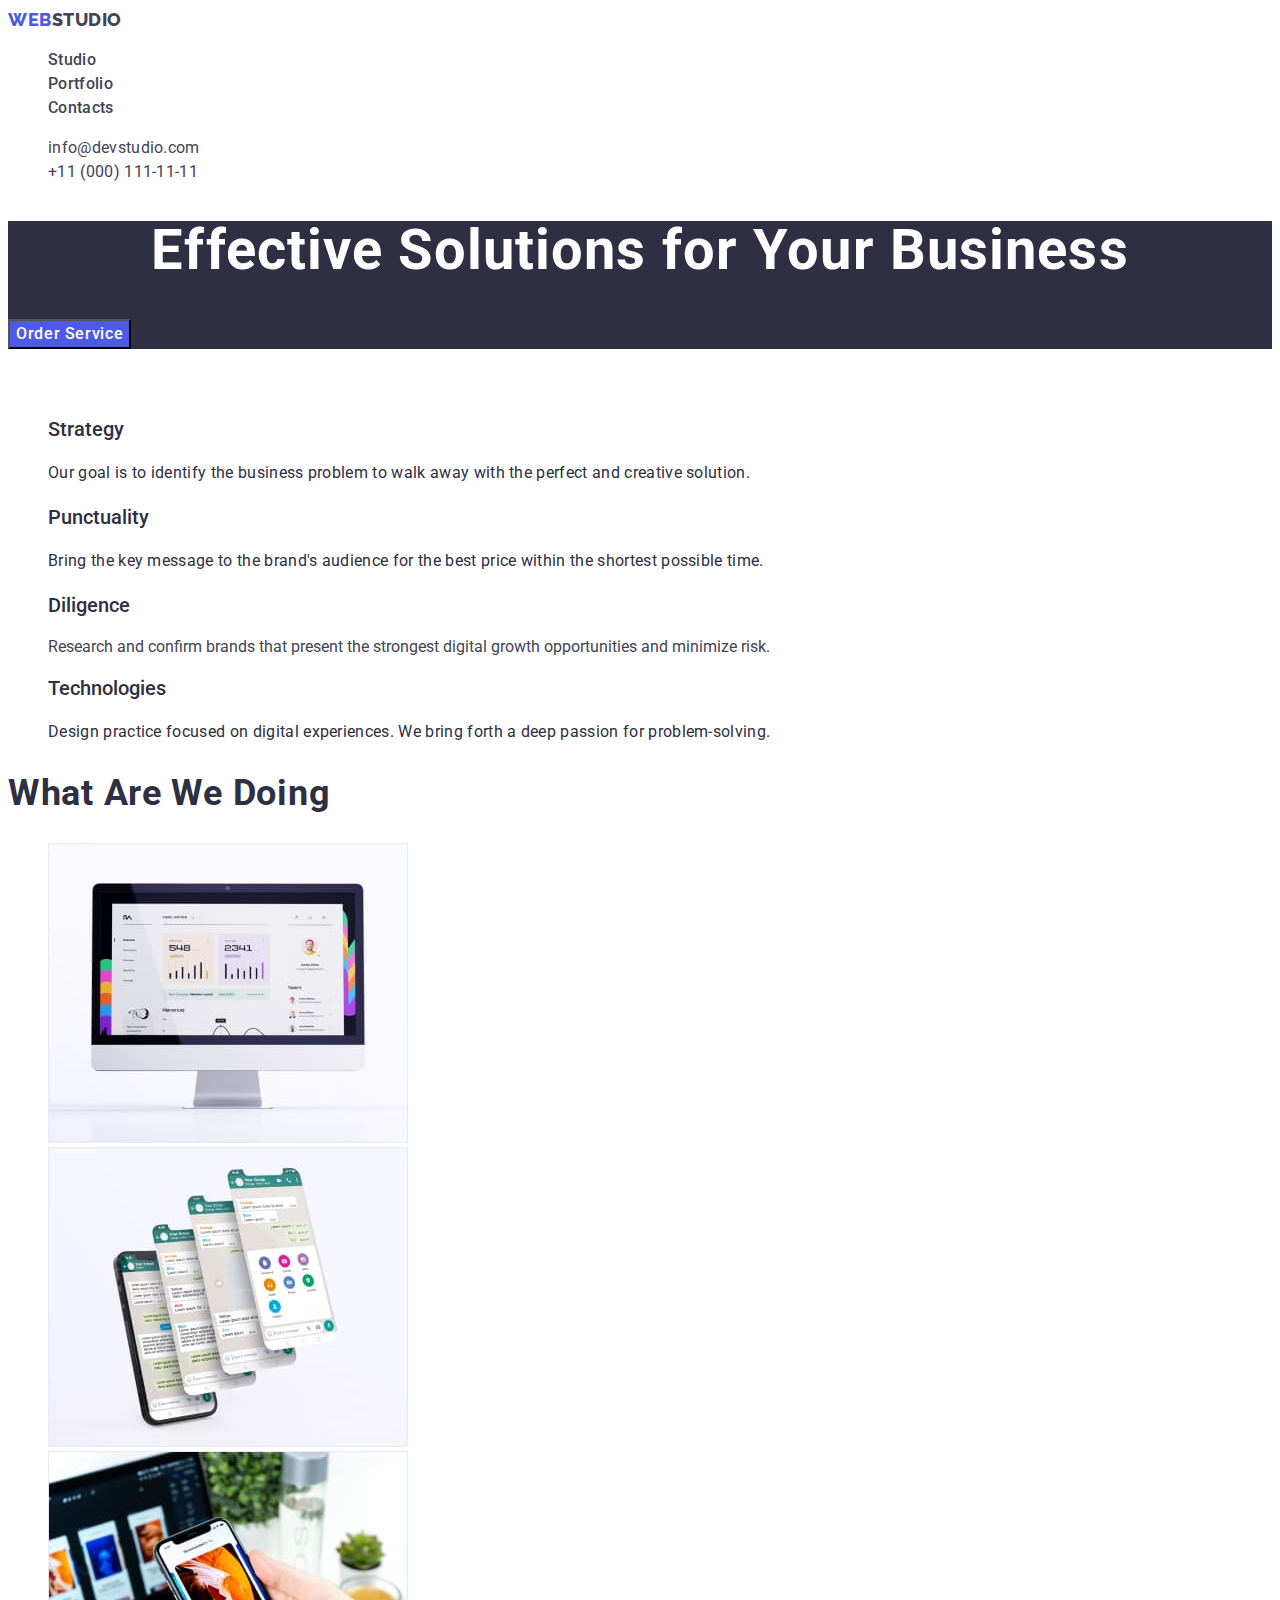
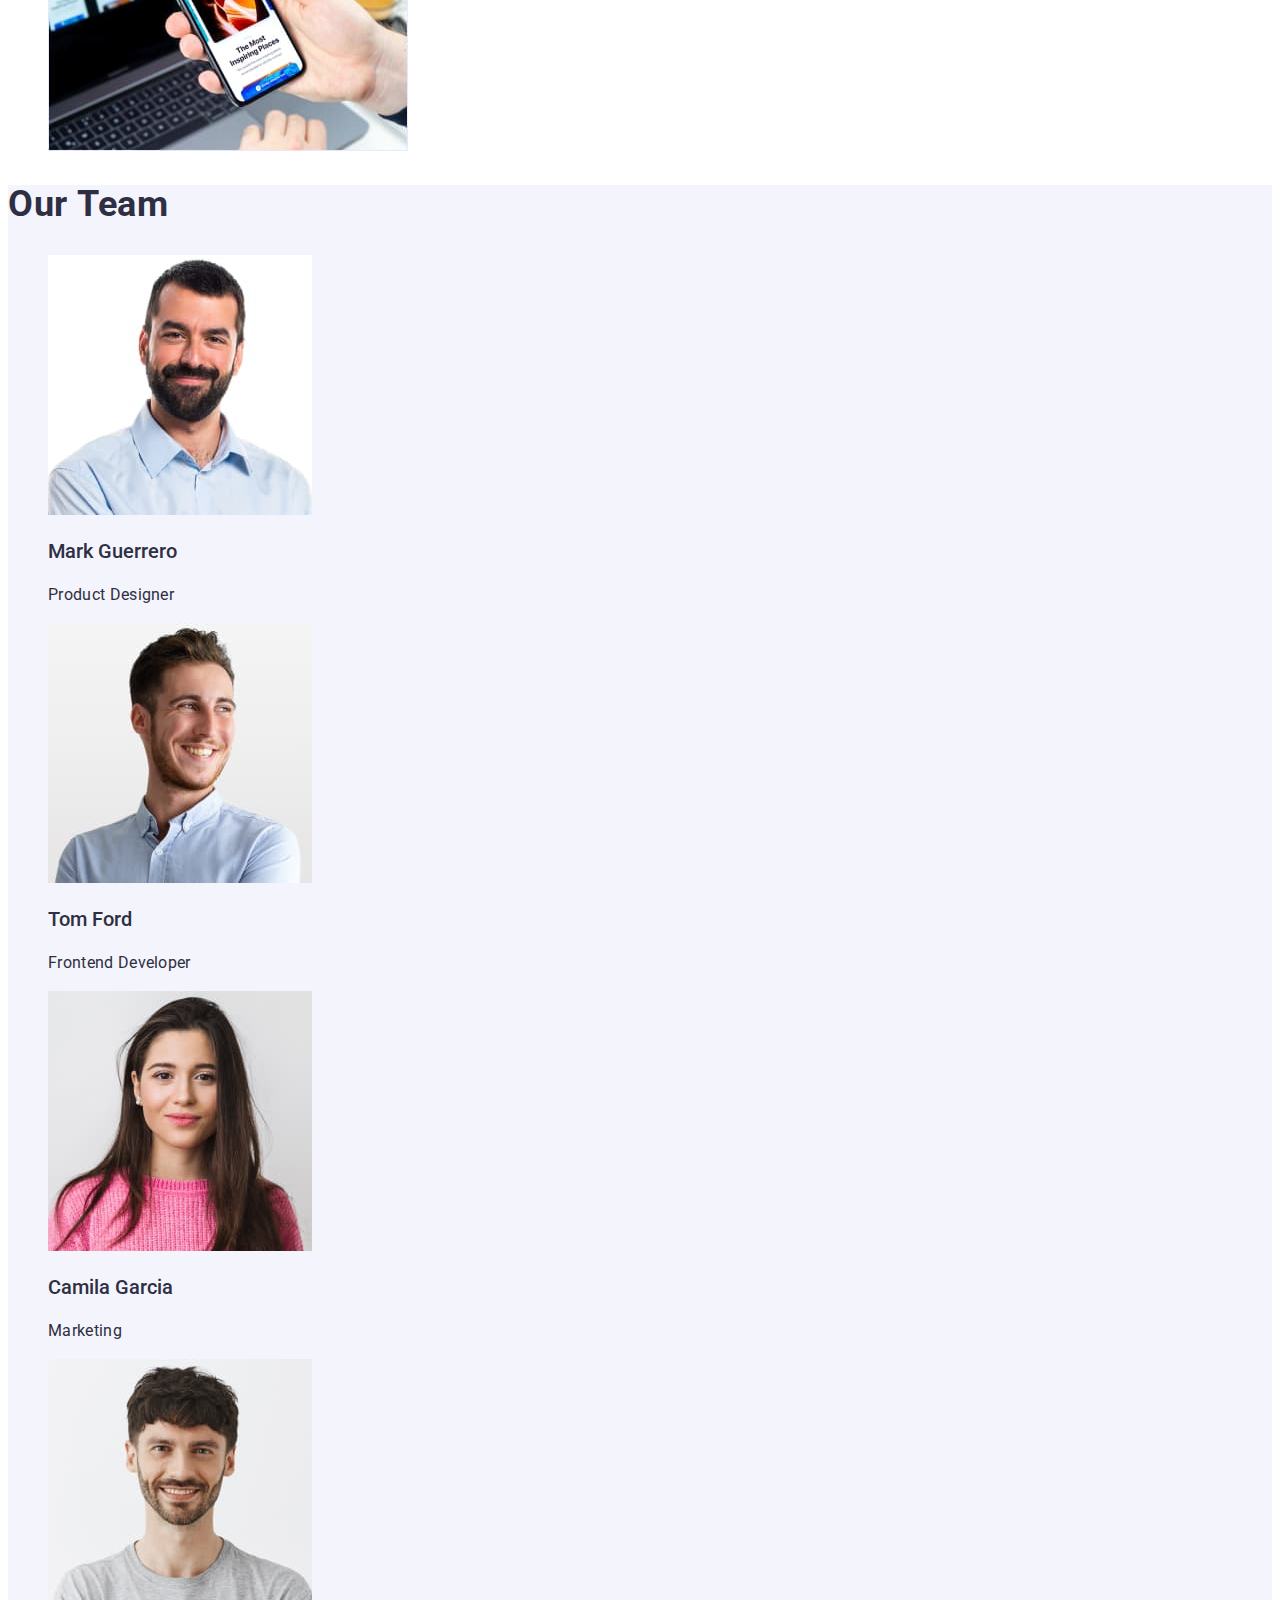
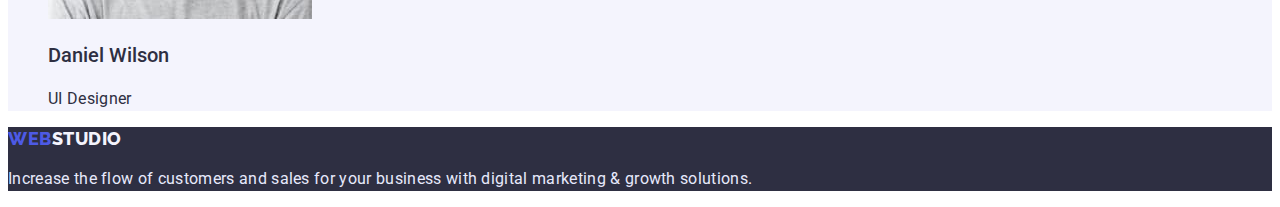
<file: index.html>
<!DOCTYPE html>
<html lang="en">
  <head>
    <meta charset="UTF-8" />
    <meta http-equiv="X-UA-Compatible" content="IE=edge" />
    <meta name="viewport" content="width=device-width, initial-scale=1.0" />
    <title>WebStudio</title>
    <style>
      @import url("https://fonts.googleapis.com/css2?family=Raleway:wght@800&family=Roboto:wght@400;500;700;900&display=swap");
    </style>

    <link rel="stylesheet" href="./css/style.css" />
  </head>
  <body>
    <header class="head">
      <nav>
        <a href="./index.html" class="logo logo-link"
          ><span class="logo-web">Web</span>Studio</a
        >

        <ul class="list head-nav">
          <li><a href="./index.html" class="link">Studio</a></li>
          <li><a href="./portfolio.html" class="link">Portfolio</a></li>
          <li><a href="" class="link">Contacts</a></li>
        </ul>
      </nav>
      <address class="contact">
        <ul class="list">
          <li>
            <a href="mailto:info@devstudio.com" class="link"
              >info@devstudio.com</a
            >
          </li>
          <li>
            <a href="tel:+110001111111" class="link">+11 (000) 111-11-11</a>
          </li>
        </ul>
      </address>
    </header>

    <main>
      <!-- Hero-->
      <section class="hero">
        <h1 class="hero-title">Effective Solutions for Your Business</h1>
        <button class="hero-btn" type="button">Order Service</button>
      </section>
      <!-- переваги -->
      <section class="features">
        <h2 class="features-title" >features</h2>
        <ul class="list">
          <li>
            <h3 class="section-subtitle">Strategy</h3>
            <p class="section-text">
              Our goal is to identify the business problem to walk away with the
              perfect and creative solution.
            </p>
          </li>

          <li>
            <h3 class="section-subtitle">Punctuality</h3>
            <p class="section-text">
              Bring the key message to the brand's audience for the best price
              within the shortest possible time.
            </p>
          </li>

          <li>
            <h3 class="section-subtitle">Diligence</h3>
            <p> 
              Research and confirm brands that present the strongest digital
              growth opportunities and minimize risk.
            </p class="section-text">
          </li>

          <li>
            <h3 class="section-subtitle">Technologies</h3>
            <p class="section-text">
              Design practice focused on digital experiences. We bring forth a
              deep passion for problem-solving.
            </p>
          </li>
        </ul>
      </section>
      <!-- продукти -->
      <section class="produkt">
        <h2 class="section-title">What are we doing</h2>
        <ul class="list">
          <li><img src="./images/webstudio/produkt/desctop.jpg" alt="desctop" width="360" /></li>
          <li><img src="./images/webstudio/produkt/mobile.jpg" alt="mobile" width="360" /></li>
          <li>
            <img src="./images/webstudio/produkt/notebook.jpg" alt="notebook" width="360" />
          </li>
        </ul>
      </section>
      <!-- команда -->
      <section class="team">
        <h2 class="section-title">Our Team</h2>
        <ul class="list">
          <li>
            <img src="./images/webstudio/team/team1.jpg" alt="Product Designer" width="264" />
            <h3 class="section-subtitle">Mark Guerrero</h3>
            <p class="section-text">Product Designer</p>
          </li>
          <li>
            <img
              src="./images/webstudio/team/team2.jpg"
              alt="Frontend Developer"
              width="264"
            />
            <h3 class="section-subtitle">Tom Ford</h3>
            <p class="section-text">Frontend Developer</p>
          </li>
          <li>
            <img src="./images/webstudio/team/team3.jpg" alt="Marketing" width="264" />
            <h3 class="section-subtitle">Camila Garcia</h3>
            <p class="section-text">Marketing</p>
          </li>
          <li>
            <img src="./images/webstudio/team/team4.jpg" alt="UI Designer" width="264" />
            <h3 class="section-subtitle">Daniel Wilson</h3>
            <p class="section-text">UI Designer</p>
          </li>
        </ul>
      </section>
    </main>

    <footer class="basement">
      <a href="./index.html" class="logo logo-link"
        ><span class="logo-web">Web</span>Studio</a
      >
      <p class="futer-text">
        Increase the flow of customers and sales for your business with digital
        marketing & growth solutions.
      </p>
    </footer>
  </body>
</html>
</file>
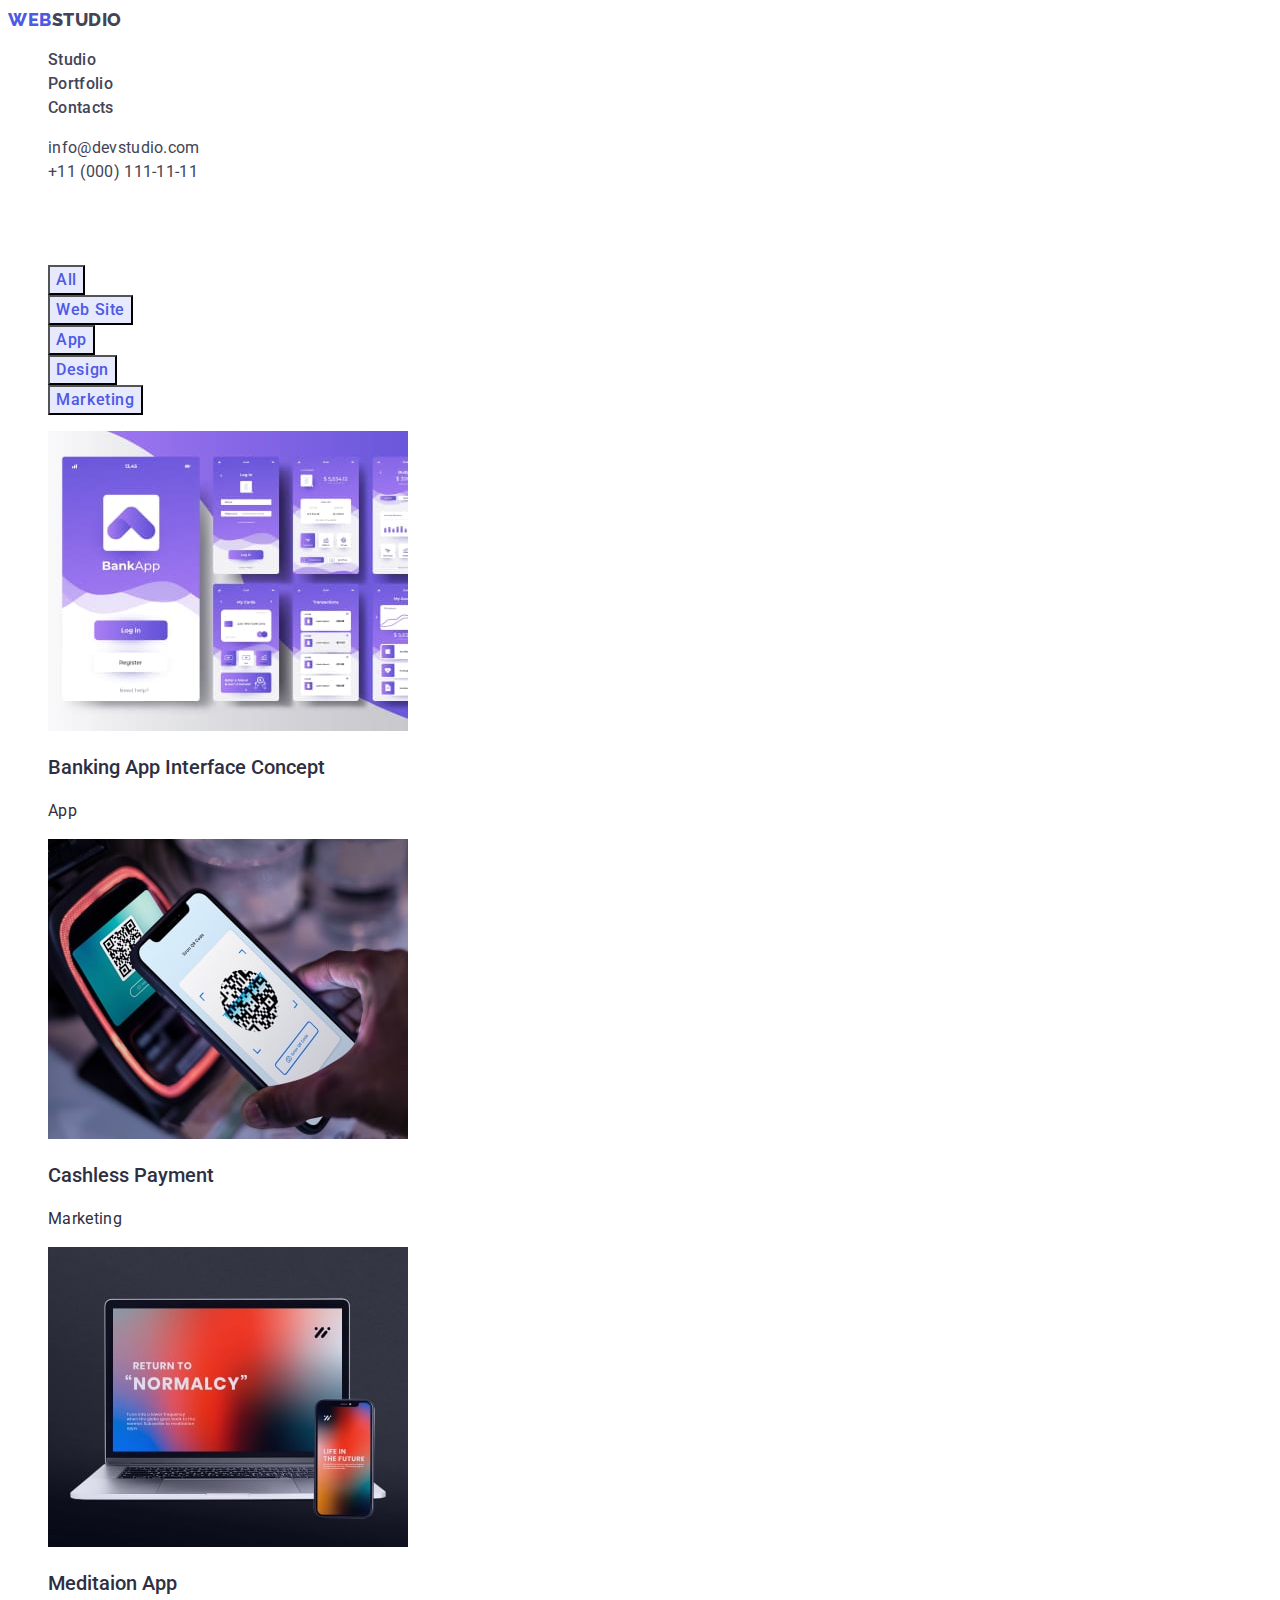
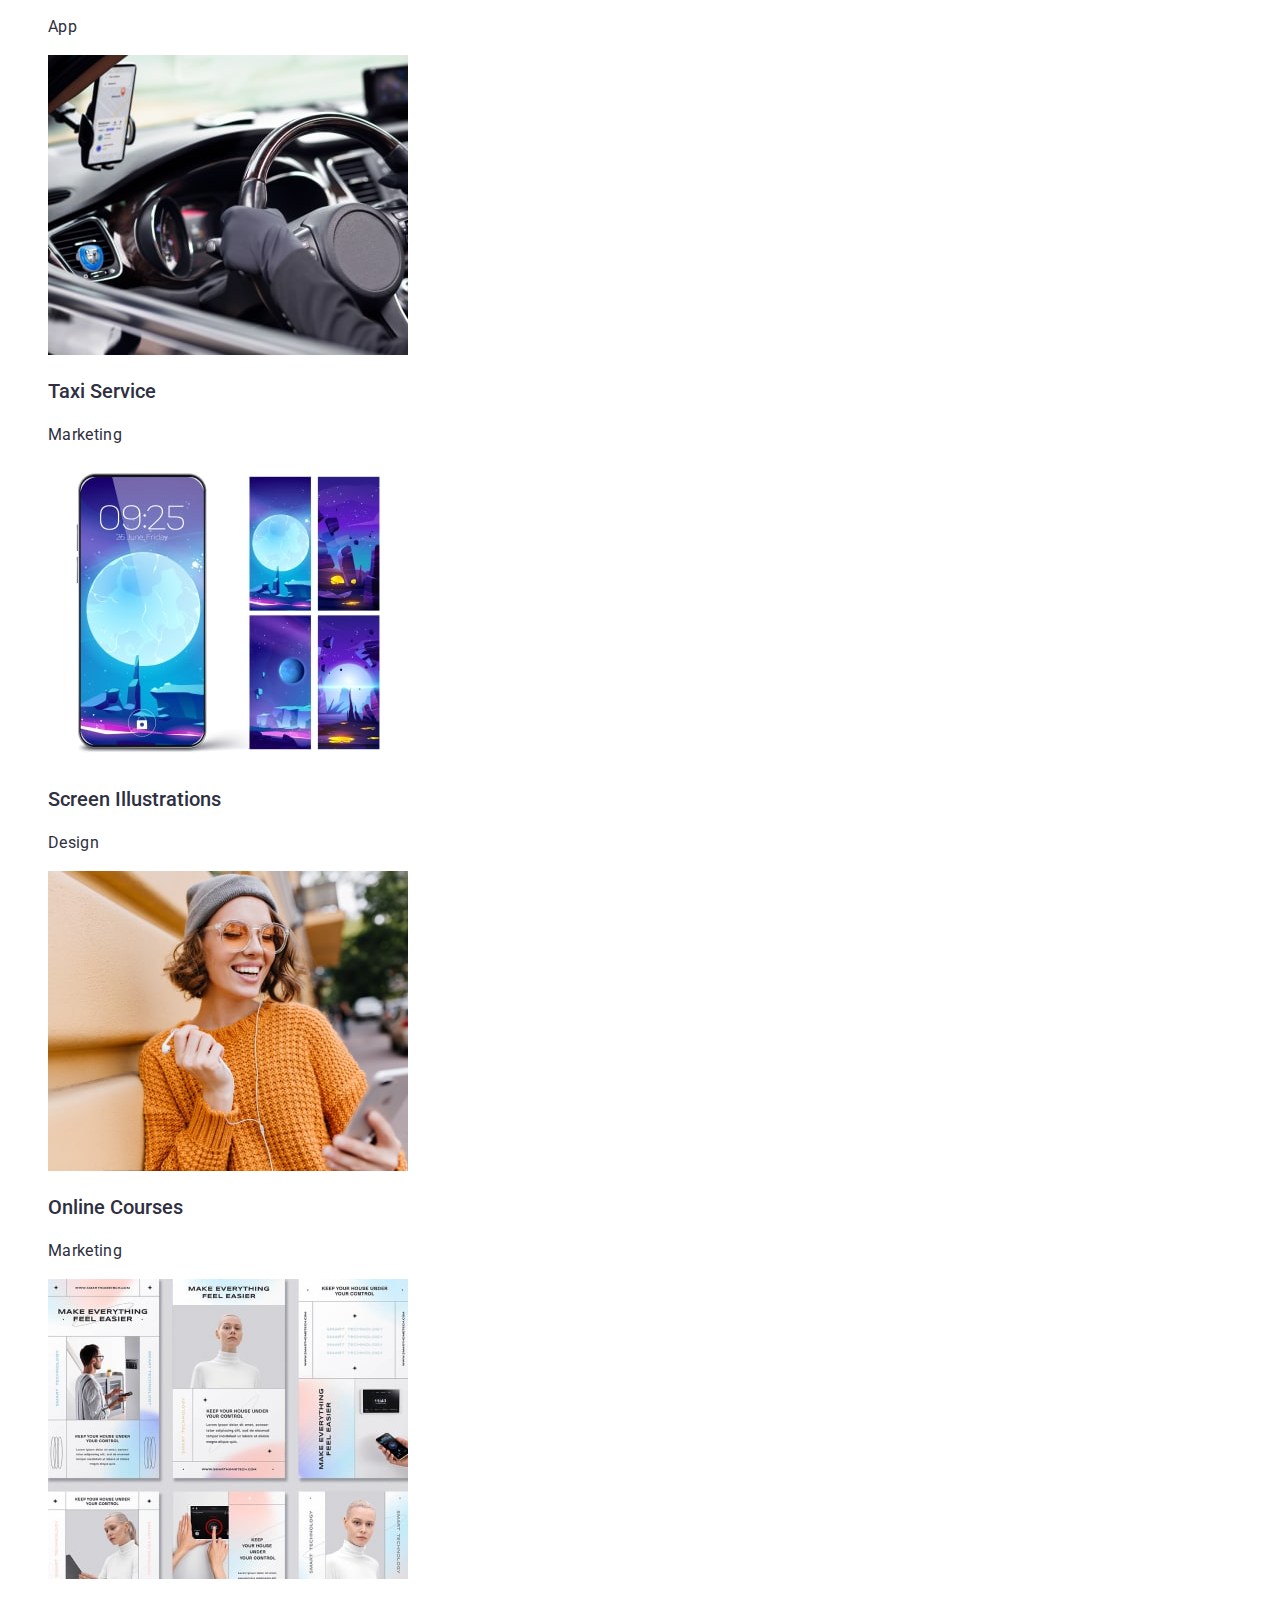
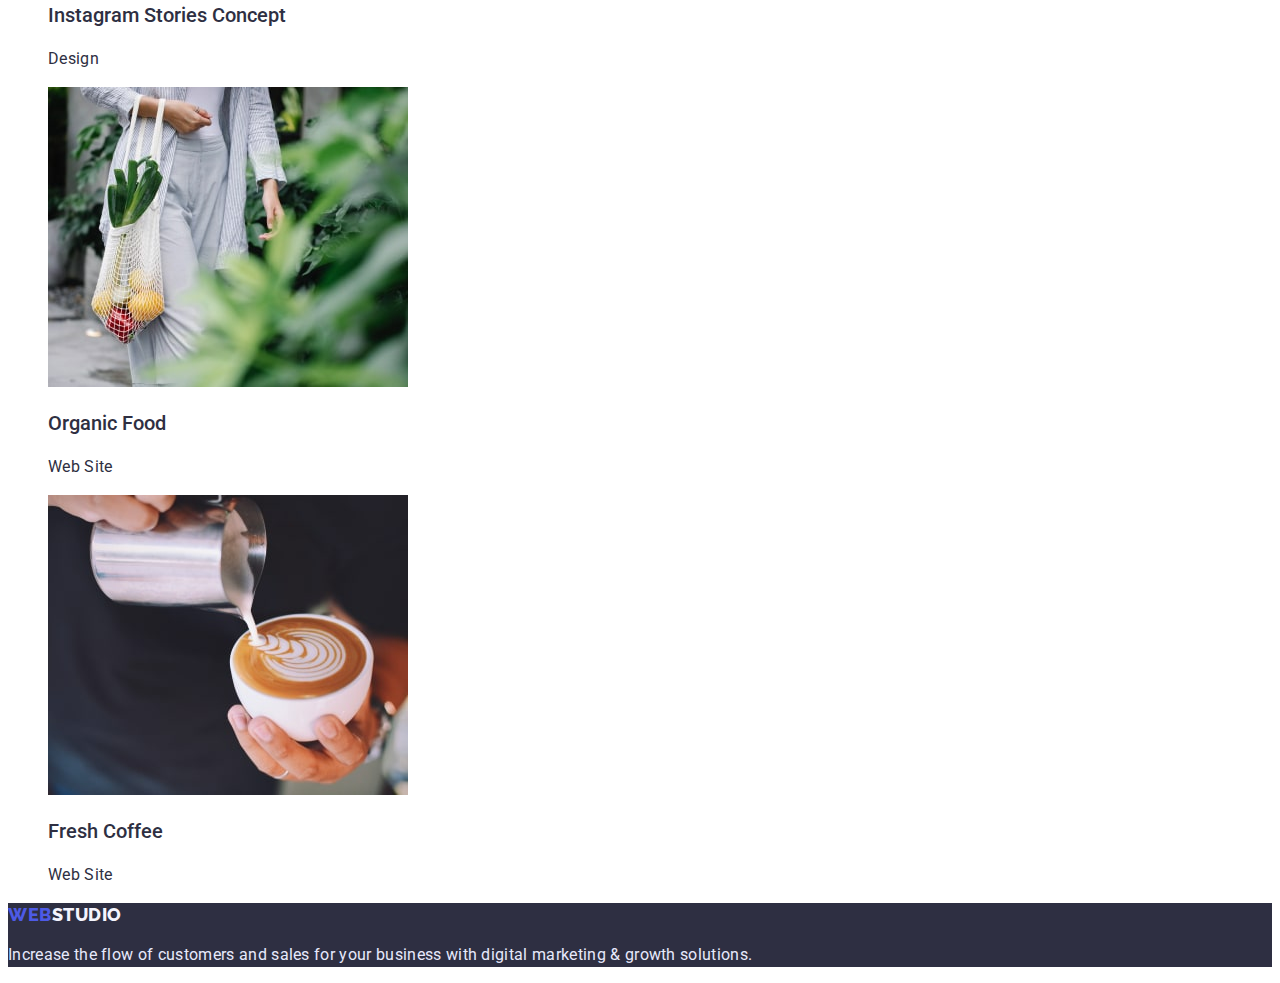
<file: portfolio.html>
<!DOCTYPE html>
<html lang="en">
<head>
    <meta charset="UTF-8">
    <meta http-equiv="X-UA-Compatible" content="IE=edge">
    <meta name="viewport" content="width=`, initial-scale=1.0">
    <title>Portfolio</title>
    <style>
      @import url("https://fonts.googleapis.com/css2?family=Raleway:wght@800&family=Roboto:wght@400;500;700;900&display=swap");

    </style>
        <link rel="stylesheet" href="./css/style.css">
</head>
<body>
    <header class="head">
      <nav>
        <a href="./index.html" class="logo logo-link"
          ><span class="logo-web">Web</span>Studio</a
        >

        <ul class="list head-nav">
          <li><a href="./index.html" class="link">Studio</a></li>
          <li><a href="./portfolio.html" class="link">Portfolio</a></li>
          <li><a href="" class="link">Contacts</a></li>
        </ul>
      </nav>
      <address class="contact">
        <ul class="list">
          <li>
            <a href="mailto:info@devstudio.com" class="link"
              >info@devstudio.com</a
            >
          </li>
          <li>
            <a href="tel:+110001111111" class="link">+11 (000) 111-11-11</a>
          </li>
        </ul>
      </address>
    </header>
  <main>
    <section class="portfolio">
        <h1 class="portfolio-title">Portfolio</h1>
        <ul class="list">
            <li><button type="button">All</button></li>
            <li><button type="button">Web Site</button></li>
            <li><button type="button">App</button></li>
            <li><button type="button">Design</button></li>
            <li><button type="button">Marketing</button></li>
        </ul>
        <ul class="list">
            <li>
                <a href=""class="link">
                    <img src="./images/portfolio/port1-min.jpg" alt="Banking App Interface Concept">
                    <h3 class="section-subtitle">Banking App Interface Concept</h3>
                    <p class="section-text">App</p>
                </a>
            </li>
            <li>
                <a href=""class="link">
                    <img src="./images/portfolio/port2-min.jpg" width="360" alt="Cashless Payment">
                    <h3 class="section-subtitle">Cashless Payment</h3>
                    <p class="section-text">Marketing</p>
                </a>
            </li>
            <li>
                <a href=""class="link">
                    <img src="./images/portfolio/port3-min.jpg" width="360" alt="Meditaion App">
                    <h3 class="section-subtitle">Meditaion App</h3>
                    <p class="section-text">App</p>
                </a>
            </li>
            <li>
                <a href=""class="link">
                    <img src="./images/portfolio/port4-min.jpg" width="360" alt="Taxi Service">
                    <h3 class="section-subtitle">Taxi Service</h3>
                    <p class="section-text">Marketing</p>
                </a>
            </li>
            <li>
                <a href=""class="link">
                    <img src="./images/portfolio/port5-min.jpg" width="360" alt="Screen Illustrations">
                    <h3 class="section-subtitle">Screen Illustrations</h3>
                    <p class="section-text">Design</p>
                </a>
            </li>
            <li>
                <a href=""class="link">
                    <img src="./images/portfolio/port6-min.jpg" width="360" alt="Online Courses">
                    <h3 class="section-subtitle">Online Courses</h3>
                    <p class="section-text">Marketing</p>
                </a>
            </li>
            <li>
                <a href=""class="link">
                    <img src="./images/portfolio/port7-min.jpg" width="360" alt="Instagram Stories Concept">
                    <h3 class="section-subtitle">Instagram Stories Concept</h3>
                    <p class="section-text">Design</p>
            </li>
            <li>
                <a href=""class="link">
                    <img src="./images/portfolio/port8-min.jpg" width="360" alt="Organic Food">
                    <h3 class="section-subtitle">Organic Food</h3>
                    <p class="section-text">Web Site</p>
                </a>
            </li>
            <li>
                <a href=""class="link">
                    <img src="./images/portfolio/port9-min.jpg" width="360" alt="Fresh Coffee">
                    <h3 class="section-subtitle">Fresh Coffee</h3>
                    <p class="section-text">Web Site</p>
                </a>
            </li>
        </ul>
    </section>
</main>
    <footer class="basement">
      <a href="./index.html" class="logo logo-link"
        ><span class="logo-web">Web</span>Studio</a
      >
      <p class="futer-text">
        Increase the flow of customers and sales for your business with digital
        marketing & growth solutions.
      </p>
    </footer>

    
</body>
</html>
</file>
<file: css/style.css>
/* css var */
:root {
  --primari-brend: #4d5ae5;
  --pressed-state: #404bbf;
  --dark: #2e2f42;
  --success: #31d0aa;
  --text: #434455;
  --subtitl-text: #8e8f99;
  --accent: #e7e9fc;
  --light: #f4f4fd;
  --modal-overlay: #2e2f42;
  --hero-background: #2e2f42;
  --white: #ffffff;
}

body {
  color: var(--text);
  font-family: roboto, sans-serif;
  font-size: 16px;
  background-color: var(--white);
}

.section-title {
  color: var(--dark);
  font-size: 36px;
  text-transform: capitalize;
  line-height: 1.11;
  letter-spacing: 0.02em;
}

.section-subtitle {
  color: var(--dark);
  font-size: 20px;
  font-weight: 500;
  line-height: 1.2;
}

.section-text {
  color: var(--dark);
  line-height: 1.5;
  letter-spacing: 0.02em;
}

.link,
.logo-link {
  text-decoration: none;
}

.list {
  list-style: none;
}

.link:focus,
.link:hover {
  color: var(--pressed-state);
}

button {
  color: var(--primari-brend);
  font-family: inherit;
  font-weight: 500;
  font-size: 16px;
  letter-spacing: 0.04em;
  line-height: 1.5;
  background-color: var(--accent);
  cursor: pointer;
}

button:focus,
button:hover {
  background-color: var(--pressed-state);
  color: var(--white);
}

/* header */

.logo {
  color: inherit;
  font-family: raleway, sans-serif;
  font-weight: 800;
  font-size: 18px;
  line-height: 1.33;
  letter-spacing: 0.03em;
  text-transform: uppercase;
}

.logo-web {
  color: var(--primari-brend);
}

.head-nav a {
  color: inherit;
  font-weight: 500;
  line-height: 1.5;
  letter-spacing: 0.02em;
}

.contact a {
  color: inherit;
  font-style: normal;
  letter-spacing: 0.02em;
  line-height: 1.5;
}

/* hero*/
.hero {
  background-color: var(--hero-background);
}

.hero-title {
  color: var(--white);
  font-size: 56px;
  line-height: 1.07;
  letter-spacing: 0.02em;
  text-align: center;
}

.hero-btn {
  color: var(--white);
  background-color: var(--primari-brend);
}

/* features */
.features-title {
  visibility: hidden;
}

/* team */
.team {
  background-color: var(--light);
}

/* footer */

.basement {
  background-color: var(--dark);
}

.basement > .logo {
  color: var(--light);
}

.futer-text {
  color: var(--accent);
  line-height: 1.5;
  letter-spacing: 0.02em;
}

/* portfolio */

.portfolio-title {
  visibility: hidden;
}
</file>
